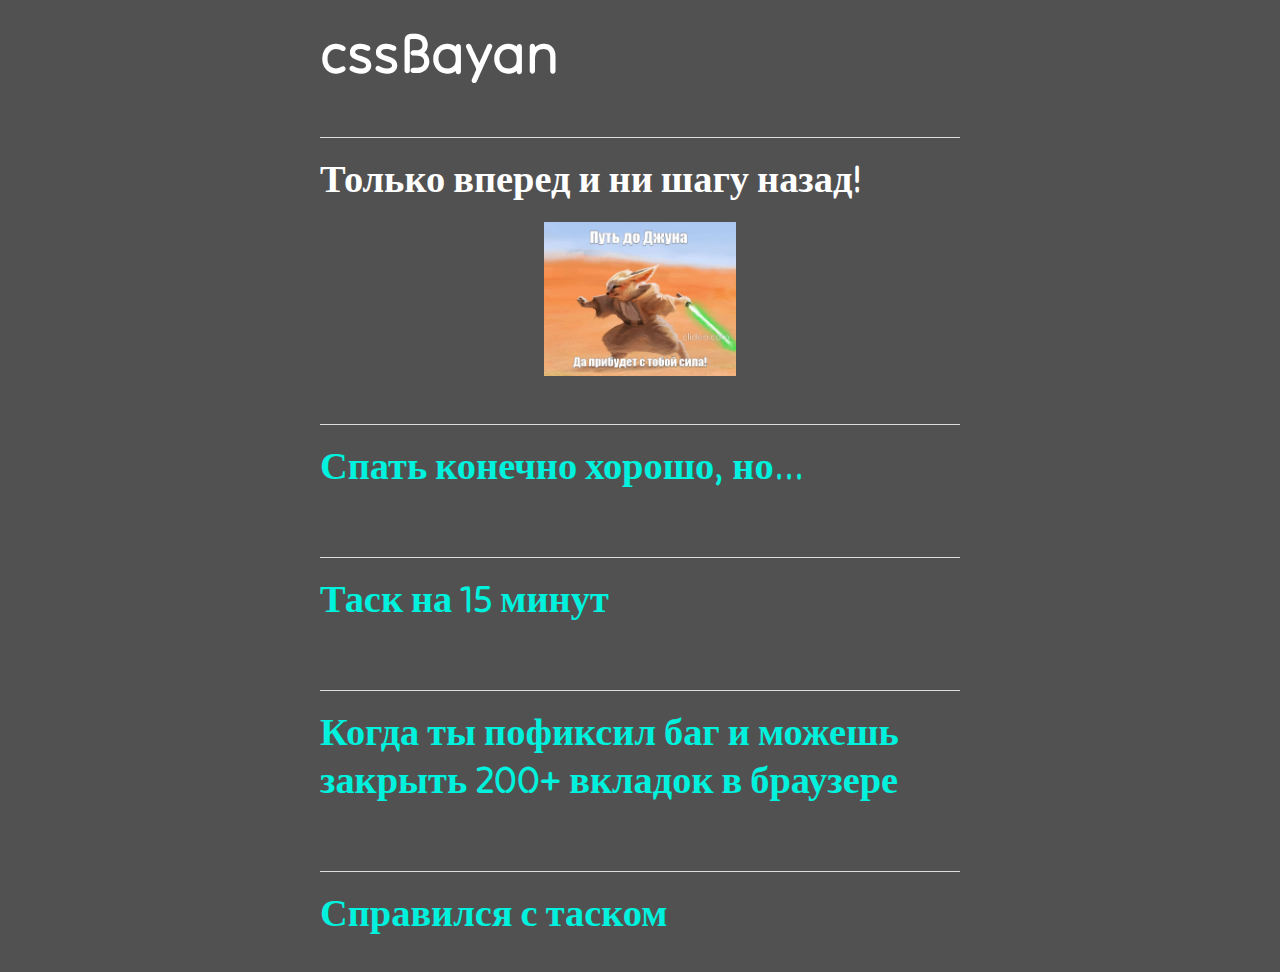
<file: index.html>
<!DOCTYPE html>
<html lang="en">
<head>
    <meta charset="UTF-8">
    <meta http-equiv="X-UA-Compatible" content="IE=edge">
    <meta name="viewport" content="width=device-width, initial-scale=1.0">
    <title>cssBayan</title>
    <link rel="stylesheet" href="style.css">
    <link rel="preconnect" href="https://fonts.googleapis.com">
<link rel="preconnect" href="https://fonts.gstatic.com" crossorigin>
<link href="https://fonts.googleapis.com/css2?family=Comfortaa:wght@300;400;500;600;700&family=Rubik+80s+Fade&family=Tilt+Neon&display=swap" rel="stylesheet">
</head>
<body>
    <div class="wrapper">
        <h1>cssBayan</h1>
        
        <div class="accordion">
            <input class="accord__input" type="radio" id="first" name="bayan" checked="checked" />
             <label class="accord__label" for="first">
                <div class="accord__header">
                    <h2>Только вперед и ни шагу назад!</h2>
                    <img class="logo" src="./img/lightsabel.png" alt="lightsaber">
                </div>
                <img class="accord__img" src="./img/you.jpg" >
            </label>
            
        </div>
        <div class="accordion">
            <input class="accord__input" type="radio" id="second" name="bayan" />
            <label class="accord__label" for="second">
                <div class="accord__header">
                    <h2>Спать конечно хорошо, но...</h2>
                    <img class="logo" src="./img/lightsabel.png" alt="lightsaber">
                </div>
                <img class="accord__img" src="./img/keep.jpg">
            </label>
            
        </div>
        <div class="accordion">
            <input class="accord__input" type="radio" id="thrid" name="bayan" />
            <label class="accord__label" for="thrid">
                <div class="accord__header">
                    <h2>Таск на 15 минут</h2>
                    <img class="logo" src="./img/lightsabel.png" alt="lightsaber">
                </div>
                <img class="accord__img" src="./img/work.jpg">
            </label>
            
        </div>
        <div class="accordion">
            <input class="accord__input" type="radio" id="four" name="bayan" />
            <label class="accord__label" for="four">
                <div class="accord__header">
                    <h2>Когда ты пофиксил баг и можешь закрыть 200+ вкладок в браузере</h2>
                    <img class="logo" src="./img/lightsabel.png" alt="lightsaber">
                </div>
                <img class="accord__img" src="./img/dude.jpg">
            </label>
            
        </div>
        <div class="accordion">
            <input class="accord__input" type="radio" id="five" name="bayan" />
            <label class="accord__label" for="five">
                <div class="accord__header">
                    <h2>Справился с таском</h2>
                    <img class="logo" src="./img/lightsabel.png" alt="lightsaber">
                </div>
                <img class="accord__img" src="./img/relax.png">
            </label>
            
        </div>
        </div>
    
</body>
</html>
</file>
<file: style.css>
*,
*:before,
*:after {
	padding: 0;
	margin: 0;
	border: 0;
	box-sizing: border-box;
}

body {
    scroll-behavior: smooth;
    font-family: 'Tilt Neon', cursive;
    font-size: 1.6rem;
    background: #525151;
    
}

.wrapper {
   max-width: 50%;
    margin: 0 auto;
    
}

h1 {
    font-family: 'Tilt Neon', cursive;
    font-size: 3.6rem;
    padding: 1rem 0;
    color: #fff;
}

/* .accordion {
    display: flex;
    flex-direction: column;
    
} */

.accord__label {
    display: flex;
    flex-direction: column;
    border-top: 1px solid #ddd;
    color: #00f1dd;
    padding: 1rem 0;
}

.accord__header img {
    visibility: hidden;
    width: 3rem;
    transition: all 1s;
}

.accord__header {
display: flex;
justify-content: space-between;


}

.accord__img {
    width: 0%;
    margin:0 auto;
    padding: 20px 0 0 0;
    
    transition: all 2s ease-in-out;
}
.accord__input {
    width: 0%;
    height: 0%;
    -webkit-appearance: none;
    appearance: none;
}

.accord__input:checked + .accord__label .accord__header img{
   transform: rotate(180deg);
   
}

.accord__input:hover + .accord__label .accord__header img{
    transform: rotate(180deg);
    
 }

.accord__input:checked + .accord__label .accord__img {
    width: 30%;
    
}


.accord__input:checked +   .accord__label  .accord__header h2{
    color:#fff;
}
 .accordion:hover .accord__img {
    width: 30%;
} 
@media (hover: hover) {
    /* when hover is supported */
    .wrapper:hover .logo, .wrapper:hover h2 {
      color: white;
      visibility: visible;
      cursor: pointer;
    }
}
/* .accord__label:hover  .accord__header, 
.accord__label:hover  .accord__img */
.accord__label:active,
.accord__label:active h2
  {
    color: #00f1dd;
    opacity: 50%;
    
 }
</file>
